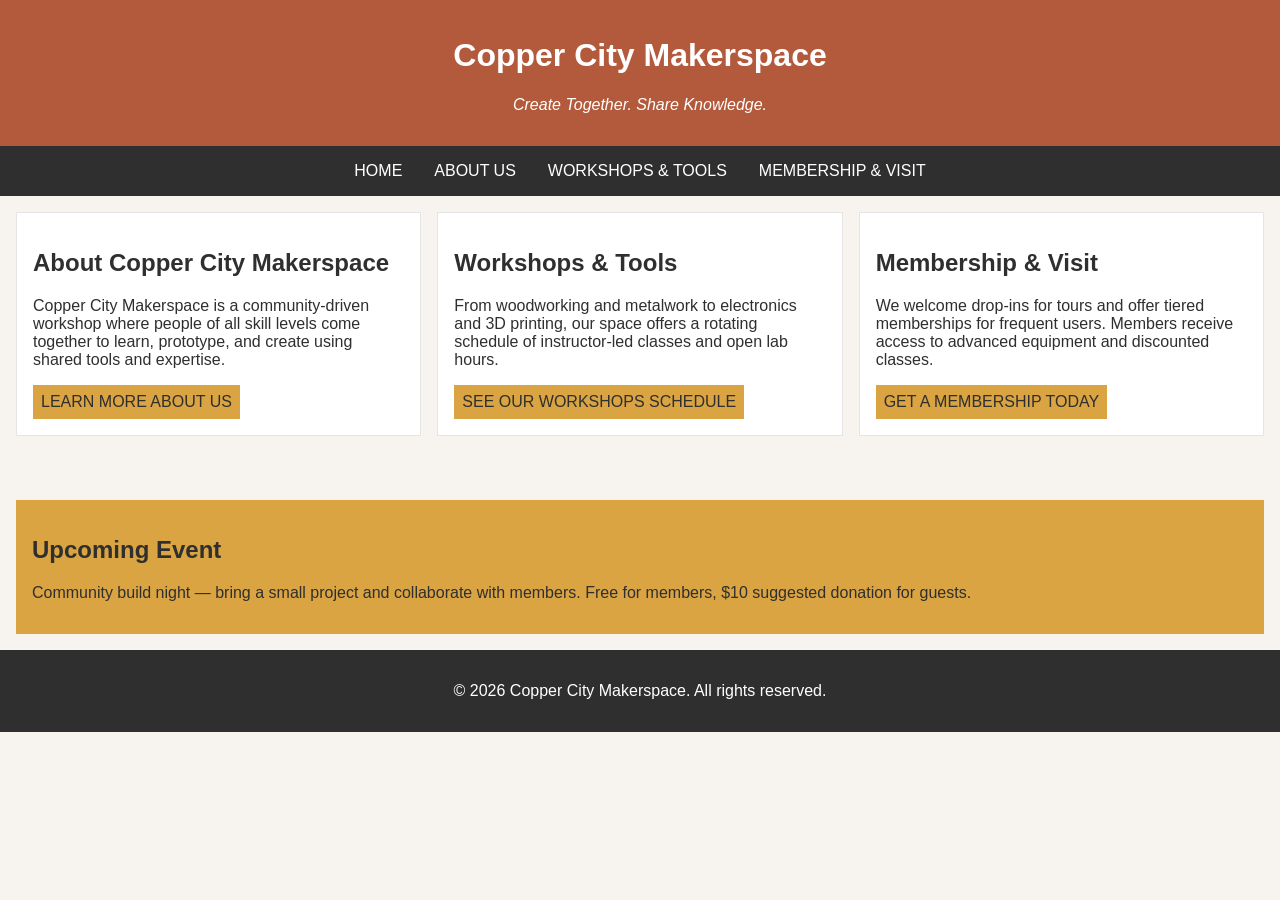
<file: index.html>
<!DOCTYPE html>
<html lang="en">
<head>
    <meta charset="UTF-8">
    <meta name="viewport" content="width=device-width, initial-scale=1.0">
    <link rel="stylesheet" href="styles.css">
    <title>Copper City Makerspace</title>
</head>
<body>
<header>
    <h1>Copper City Makerspace</h1>
    <p>Create Together. Share Knowledge.</p>
</header>
<nav>
    <ul>
        <li><a href="index.html">Home</a></li>
        <li><a href="about.html">About Us</a></li>
        <li><a href="workshops.html">Workshops & Tools</a></li>
        <li><a href="memberships.html">Membership & Visit</a></li>
    </ul>
</nav>
<main class="card-row">
   <section id="about">
        <h2>About Copper City Makerspace</h2>
        <p>Copper City Makerspace is a community-driven workshop where people of all skill levels come together to learn, prototype, and create using shared tools and expertise.</p>
        <a href="about.html">Learn More About Us</a>
    </section> 
    <section id="workshops">
        <h2>Workshops & Tools</h2>
        <p>From woodworking and metalwork to electronics and 3D printing, our space offers a rotating schedule of instructor-led classes and open lab hours.</p> 
        <a href="workshops.html">See Our Workshops Schedule</a>
    </section> 
    <section id="memberships">
        <h2>Membership & Visit</h2>
        <p>We welcome drop-ins for tours and offer tiered memberships for frequent users. Members receive access to advanced equipment and discounted classes.</p>
        <a href="memberships.html">Get a Membership Today</a>
    </section>
</main>
<aside>
    <h2>Upcoming Event</h2>
    <p>Community build night — bring a small project and collaborate with members. Free for members, $10 suggested donation for guests.</p>
</aside>
<footer>
    <p>&copy; 2026 Copper City Makerspace. All rights reserved.</p>
</footer>
</body>
</html>
</file>
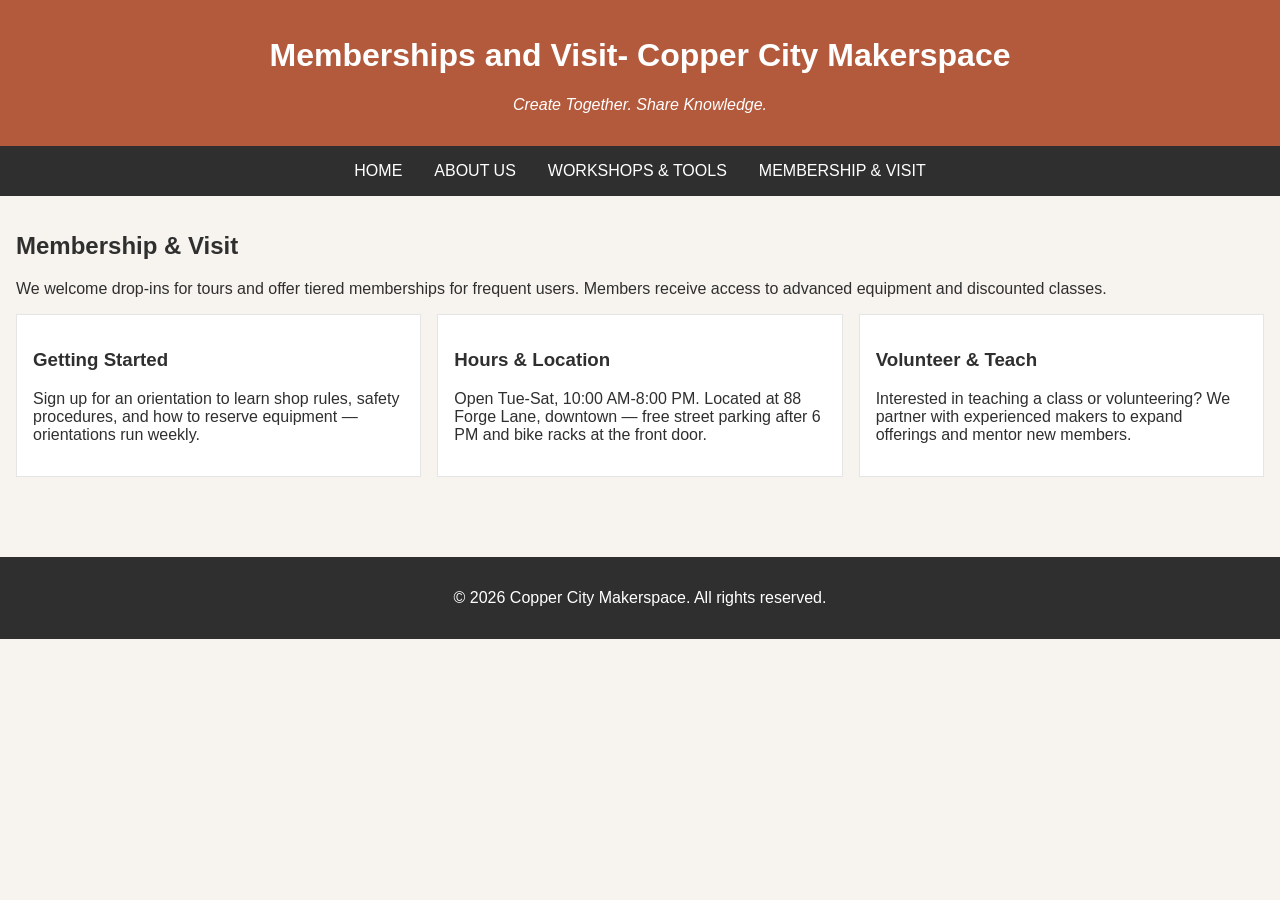
<file: memberships.html>
<!DOCTYPE html>
<html lang="en">
<head>
    <meta charset="UTF-8">
    <meta name="viewport" content="width=device-width, initial-scale=1.0">
    <link rel="stylesheet" href="styles.css">
    <title>Memberships- Copper City Makerspace</title>
</head>
<body>
 <header>
        <h1>Memberships and Visit- Copper City Makerspace</h1>
        <p>Create Together. Share Knowledge.</p>
    </header>
    <nav>
    <ul>
        <li><a href="index.html">Home</a></li>
        <li><a href="about.html">About Us</a></li>
        <li><a href="workshops.html">Workshops & Tools</a></li>
        <li><a href="memberships.html">Membership & Visit</a></li>
    </ul>
</nav>
<main>
<section id="memberships">
        <h2>Membership & Visit</h2>
        <p>We welcome drop-ins for tours and offer tiered memberships for frequent users. Members receive access to advanced equipment and discounted classes.</p>
        <div class="card-row"> 
            <section>
                <h3>Getting Started</h3>
                <p>Sign up for an orientation to learn shop rules, safety procedures, and how to reserve equipment — orientations run weekly.</p>
            </section>
            <section>
                <h3>Hours & Location</h3>
                <p>Open Tue-Sat, 10:00 AM-8:00 PM. Located at 88 Forge Lane, downtown — free street parking after 6 PM and bike racks at the front door.</p>
            </section>
            <section>
                <h3>Volunteer & Teach</h3>
                <p>Interested in teaching a class or volunteering? We partner with experienced makers to expand offerings and mentor new members.</p>
            </section>
        </div>
    </section>
</main> 
<footer>
    <p>&copy; 2026 Copper City Makerspace. All rights reserved.</p>
</footer>
</body>
</html>
</file>
<file: styles.css>
/* =====  CSS by Christina Carrasquilla, updated by Andrew S Jaszlics=====  */

/* ===== Color Palette 

Copper:#B35A3C
Charcoal:#2F2F2F
Light Background:#F7F4EF
Card Background:#FFFFFF
Soft Gold:#D9A441
Border:#E5E5E5

===== */

/* ===== GLOBAL (Base) Styles ===== */

body {
    font-family: Arial, sans-serif;
    margin: 0;
    background-color: #F7F4EF;
    color: #2F2F2F;
    display: grid;
    grid-template-columns: 1fr;
}

header {
    background-color: #B35A3C;
    color: white;
    text-align: center;
    padding: 1rem;
}

header img {
    margin-top: 0.5rem;
}
header p {
    font-style:italic;
}

nav {
    background-color: #2F2F2F;
    padding:.5rem;
}

nav ul {
    list-style: none;
    margin: 0;
    padding: 0;
}   

nav a {
    color: white;
    text-decoration: none;
    padding: 0.5rem;
    display: inline-block;
    text-transform:uppercase;
}

nav a:hover {
    background-color: #B35A3C;
}

main {
    padding: 1rem;
}

main a {
    background-color: #D9A441;
    color: #2F2F2F;
    text-decoration: none;
    padding: 0.5rem;
    display: inline-block;
    text-transform:uppercase;
}

main a:hover {
    background-color: #B35A3C;
     color: white;
}
section {
    margin-bottom: 2rem;
}

.card-row section {
    background-color: white;
    border: 1px solid #E5E5E5;
    padding: 1rem;
}

img {
    display: block;
    margin-top: 0.5rem;
    max-width: 100%;
}

aside {
    background-color: #D9A441;
    padding: 1rem;
    margin: 1rem;
}

footer {
    background-color: #2F2F2F;
    color: white;
    text-align: center;
    padding: 1rem;
}
/* ===== MEDIA QUERY (MEDIUM) ===== */
@media (min-width: 817px) {
    nav ul {
        display: flex;
        justify-content: center;
        gap: 1rem;
}

.card-row {
    display: flex;
    gap: 1rem;
}

.card-row section {
    width: 30%;
}
    }
</file>
